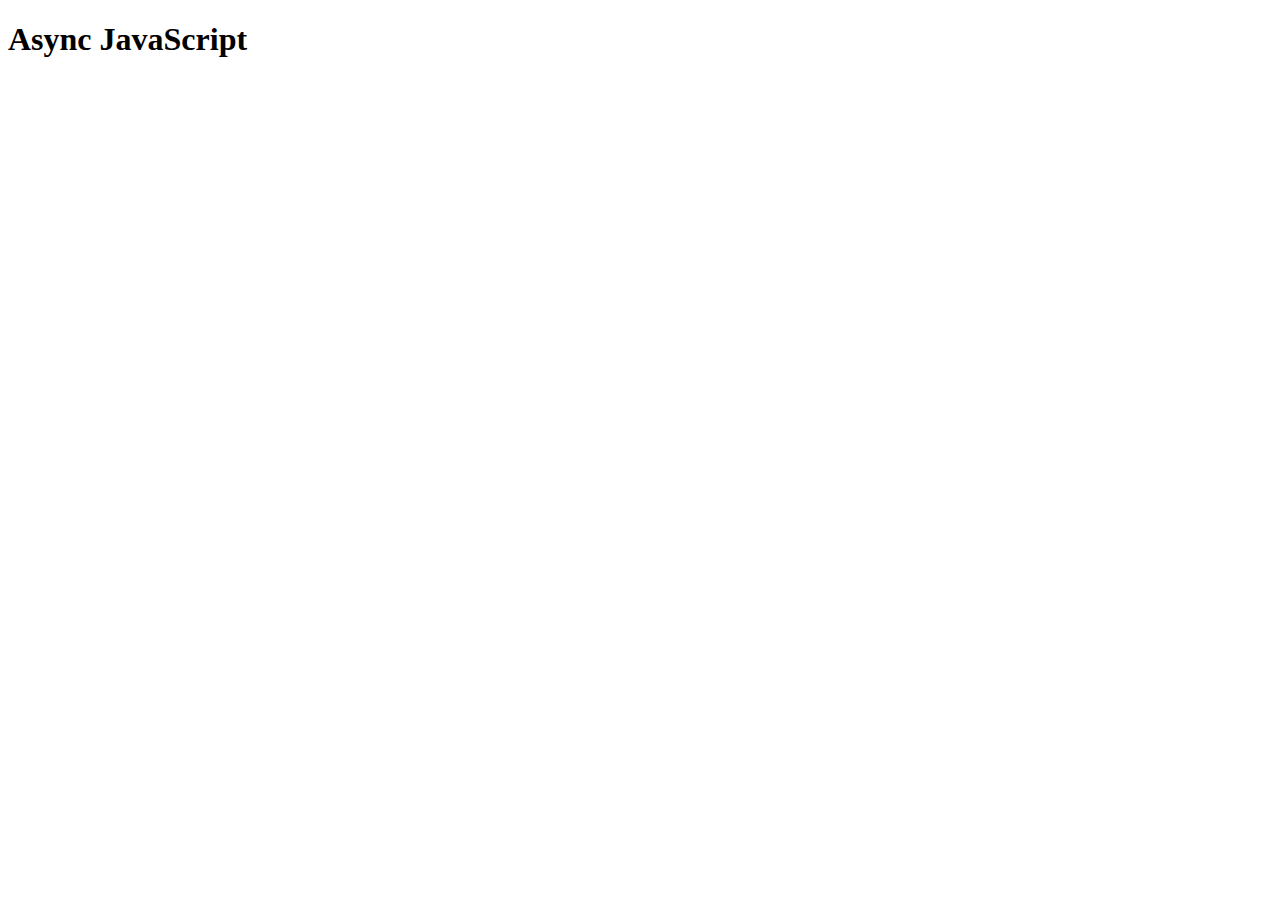
<file: JavaScript/js/asyncsJs/index.html>
<!DOCTYPE html>
<html lang="en">
<head>
    <meta charset="UTF-8">
    <meta http-equiv="X-UA-Compatible" content="IE=edge">
    <meta name="viewport" content="width=device-width, initial-scale=1.0">
    <title>Async JavaScript</title>
    <script src="script.js" defer></script>
</head>
<body>
    <h1>Async JavaScript</h1>
    
</body>
</html>
</file>
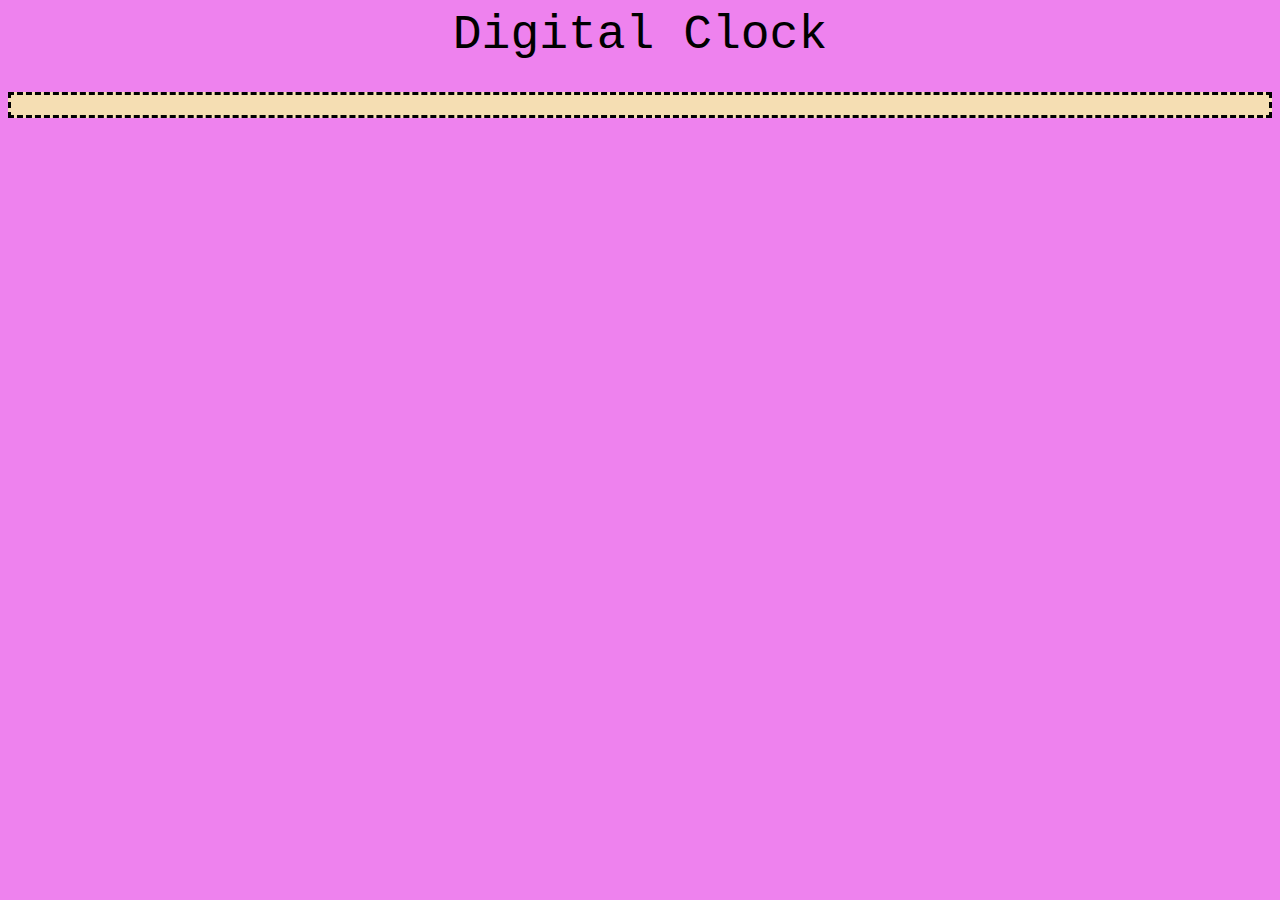
<file: JavaScript/js/dates/digital clock/index.html>
<!DOCTYPE html>
<html lang="en">
<head>
    <meta charset="UTF-8">
    <meta http-equiv="X-UA-Compatible" content="IE=edge">
    <meta name="viewport" content="width=device-width, initial-scale=1.0">
    <title>Digi Clock</title>
    <script src="clock.js" defer></script>
    <style>
        body {
            background: violet;
            font-family: 'Courier New', Courier, monospace;
        }

        header {
            font-size: 3em;
            text-align: center;

        }
        .clock {
            font-size: 3em;
            background: wheat;
            text-align: center;
            
            margin: 30px auto;
            padding: 10px 20px;
            border-style: dashed;
        }

        .clock span {
            padding: 20px;

        }
    </style>
</head>
<body>
    <header>Digital Clock</header>
    
    <div class="clock"></div>
</body>
</html>
</file>
